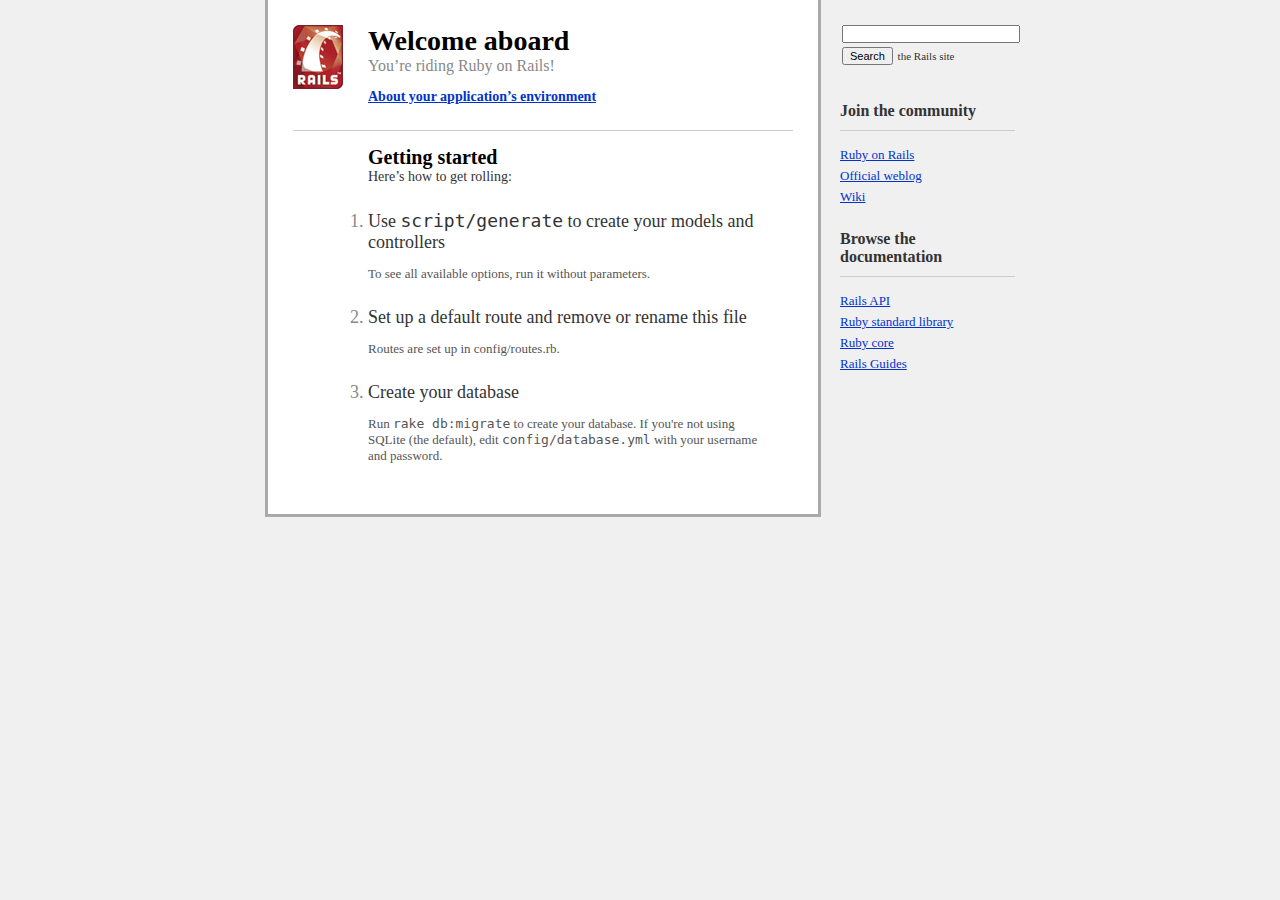
<file: public/index.html>
<!DOCTYPE html PUBLIC "-//W3C//DTD XHTML 1.0 Transitional//EN"
        "http://www.w3.org/TR/xhtml1/DTD/xhtml1-transitional.dtd">
<html>
  <head>
    <meta http-equiv="Content-type" content="text/html; charset=utf-8" />
    <title>Ruby on Rails: Welcome aboard</title>
    <style type="text/css" media="screen">
      body {
        margin: 0;
        margin-bottom: 25px;
        padding: 0;
        background-color: #f0f0f0;
        font-family: "Lucida Grande", "Bitstream Vera Sans", "Verdana";
        font-size: 13px;
        color: #333;
      }
      
      h1 {
        font-size: 28px;
        color: #000;
      }
      
      a  {color: #03c}
      a:hover {
        background-color: #03c;
        color: white;
        text-decoration: none;
      }
      
      
      #page {
        background-color: #f0f0f0;
        width: 750px;
        margin: 0;
        margin-left: auto;
        margin-right: auto;
      }
      
      #content {
        float: left;
        background-color: white;
        border: 3px solid #aaa;
        border-top: none;
        padding: 25px;
        width: 500px;
      }
      
      #sidebar {
        float: right;
        width: 175px;
      }

      #footer {
        clear: both;
      }
      

      #header, #about, #getting-started {
        padding-left: 75px;
        padding-right: 30px;
      }


      #header {
        background-image: url("images/rails.png");
        background-repeat: no-repeat;
        background-position: top left;
        height: 64px;
      }
      #header h1, #header h2 {margin: 0}
      #header h2 {
        color: #888;
        font-weight: normal;
        font-size: 16px;
      }
      
      
      #about h3 {
        margin: 0;
        margin-bottom: 10px;
        font-size: 14px;
      }
      
      #about-content {
        background-color: #ffd;
        border: 1px solid #fc0;
        margin-left: -11px;
      }
      #about-content table {
        margin-top: 10px;
        margin-bottom: 10px;
        font-size: 11px;
        border-collapse: collapse;
      }
      #about-content td {
        padding: 10px;
        padding-top: 3px;
        padding-bottom: 3px;
      }
      #about-content td.name  {color: #555}
      #about-content td.value {color: #000}
      
      #about-content.failure {
        background-color: #fcc;
        border: 1px solid #f00;
      }
      #about-content.failure p {
        margin: 0;
        padding: 10px;
      }
      
      
      #getting-started {
        border-top: 1px solid #ccc;
        margin-top: 25px;
        padding-top: 15px;
      }
      #getting-started h1 {
        margin: 0;
        font-size: 20px;
      }
      #getting-started h2 {
        margin: 0;
        font-size: 14px;
        font-weight: normal;
        color: #333;
        margin-bottom: 25px;
      }
      #getting-started ol {
        margin-left: 0;
        padding-left: 0;
      }
      #getting-started li {
        font-size: 18px;
        color: #888;
        margin-bottom: 25px;
      }
      #getting-started li h2 {
        margin: 0;
        font-weight: normal;
        font-size: 18px;
        color: #333;
      }
      #getting-started li p {
        color: #555;
        font-size: 13px;
      }
      
      
      #search {
        margin: 0;
        padding-top: 10px;
        padding-bottom: 10px;
        font-size: 11px;
      }
      #search input {
        font-size: 11px;
        margin: 2px;
      }
      #search-text {width: 170px}
      
      
      #sidebar ul {
        margin-left: 0;
        padding-left: 0;
      }
      #sidebar ul h3 {
        margin-top: 25px;
        font-size: 16px;
        padding-bottom: 10px;
        border-bottom: 1px solid #ccc;
      }
      #sidebar li {
        list-style-type: none;
      }
      #sidebar ul.links li {
        margin-bottom: 5px;
      }
      
    </style>
    <script type="text/javascript" src="javascripts/prototype.js"></script>
    <script type="text/javascript" src="javascripts/effects.js"></script>
    <script type="text/javascript">
      function about() {
        if (Element.empty('about-content')) {
          new Ajax.Updater('about-content', 'rails/info/properties', {
            method:     'get',
            onFailure:  function() {Element.classNames('about-content').add('failure')},
            onComplete: function() {new Effect.BlindDown('about-content', {duration: 0.25})}
          });
        } else {
          new Effect[Element.visible('about-content') ? 
            'BlindUp' : 'BlindDown']('about-content', {duration: 0.25});
        }
      }
      
      window.onload = function() {
        $('search-text').value = '';
        $('search').onsubmit = function() {
          $('search-text').value = 'site:rubyonrails.org ' + $F('search-text');
        }
      }
    </script>
  </head>
  <body>
    <div id="page">
      <div id="sidebar">
        <ul id="sidebar-items">
          <li>
            <form id="search" action="http://www.google.com/search" method="get">
              <input type="hidden" name="hl" value="en" />
              <input type="text" id="search-text" name="q" value="site:rubyonrails.org " />
              <input type="submit" value="Search" /> the Rails site
            </form>
          </li>
        
          <li>
            <h3>Join the community</h3>
            <ul class="links">
              <li><a href="http://www.rubyonrails.org/">Ruby on Rails</a></li>
              <li><a href="http://weblog.rubyonrails.org/">Official weblog</a></li>
              <li><a href="http://wiki.rubyonrails.org/">Wiki</a></li>
            </ul>
          </li>
          
          <li>
            <h3>Browse the documentation</h3>
            <ul class="links">
              <li><a href="http://api.rubyonrails.org/">Rails API</a></li>
              <li><a href="http://stdlib.rubyonrails.org/">Ruby standard library</a></li>
              <li><a href="http://corelib.rubyonrails.org/">Ruby core</a></li>
              <li><a href="http://guides.rubyonrails.org/">Rails Guides</a></li>
            </ul>
          </li>
        </ul>
      </div>

      <div id="content">
        <div id="header">
          <h1>Welcome aboard</h1>
          <h2>You&rsquo;re riding Ruby on Rails!</h2>
        </div>

        <div id="about">
          <h3><a href="rails/info/properties" onclick="about(); return false">About your application&rsquo;s environment</a></h3>
          <div id="about-content" style="display: none"></div>
        </div>
        
        <div id="getting-started">
          <h1>Getting started</h1>
          <h2>Here&rsquo;s how to get rolling:</h2>
          
          <ol>          
            <li>
              <h2>Use <tt>script/generate</tt> to create your models and controllers</h2>
              <p>To see all available options, run it without parameters.</p>
            </li>
            
            <li>
              <h2>Set up a default route and remove or rename this file</h2>
              <p>Routes are set up in config/routes.rb.</p>
            </li>

            <li>
              <h2>Create your database</h2>
              <p>Run <tt>rake db:migrate</tt> to create your database. If you're not using SQLite (the default), edit <tt>config/database.yml</tt> with your username and password.</p>
            </li>
          </ol>
        </div>
      </div>
      
      <div id="footer">&nbsp;</div>
    </div>
  </body>
</html>
</file>
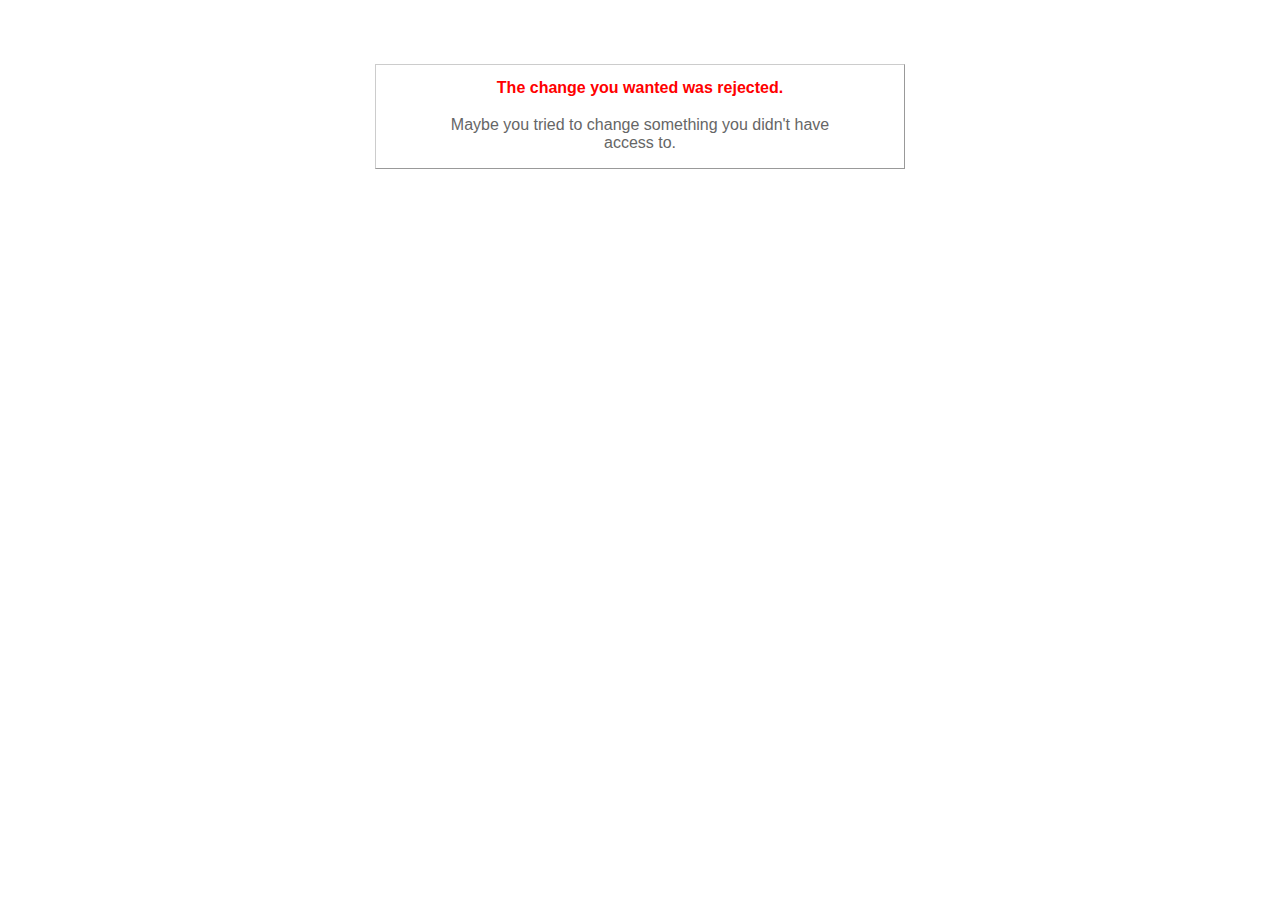
<file: public/422.html>
<!DOCTYPE html PUBLIC "-//W3C//DTD XHTML 1.0 Transitional//EN"
       "http://www.w3.org/TR/xhtml1/DTD/xhtml1-transitional.dtd">

<html xmlns="http://www.w3.org/1999/xhtml" xml:lang="en" lang="en">

<head>
  <meta http-equiv="content-type" content="text/html; charset=UTF-8" />
  <title>The change you wanted was rejected (422)</title>
	<style type="text/css">
		body { background-color: #fff; color: #666; text-align: center; font-family: arial, sans-serif; }
		div.dialog {
			width: 25em;
			padding: 0 4em;
			margin: 4em auto 0 auto;
			border: 1px solid #ccc;
			border-right-color: #999;
			border-bottom-color: #999;
		}
		h1 { font-size: 100%; color: #f00; line-height: 1.5em; }
	</style>
</head>

<body>
  <!-- This file lives in public/422.html -->
  <div class="dialog">
    <h1>The change you wanted was rejected.</h1>
    <p>Maybe you tried to change something you didn't have access to.</p>
  </div>
</body>
</html>
</file>
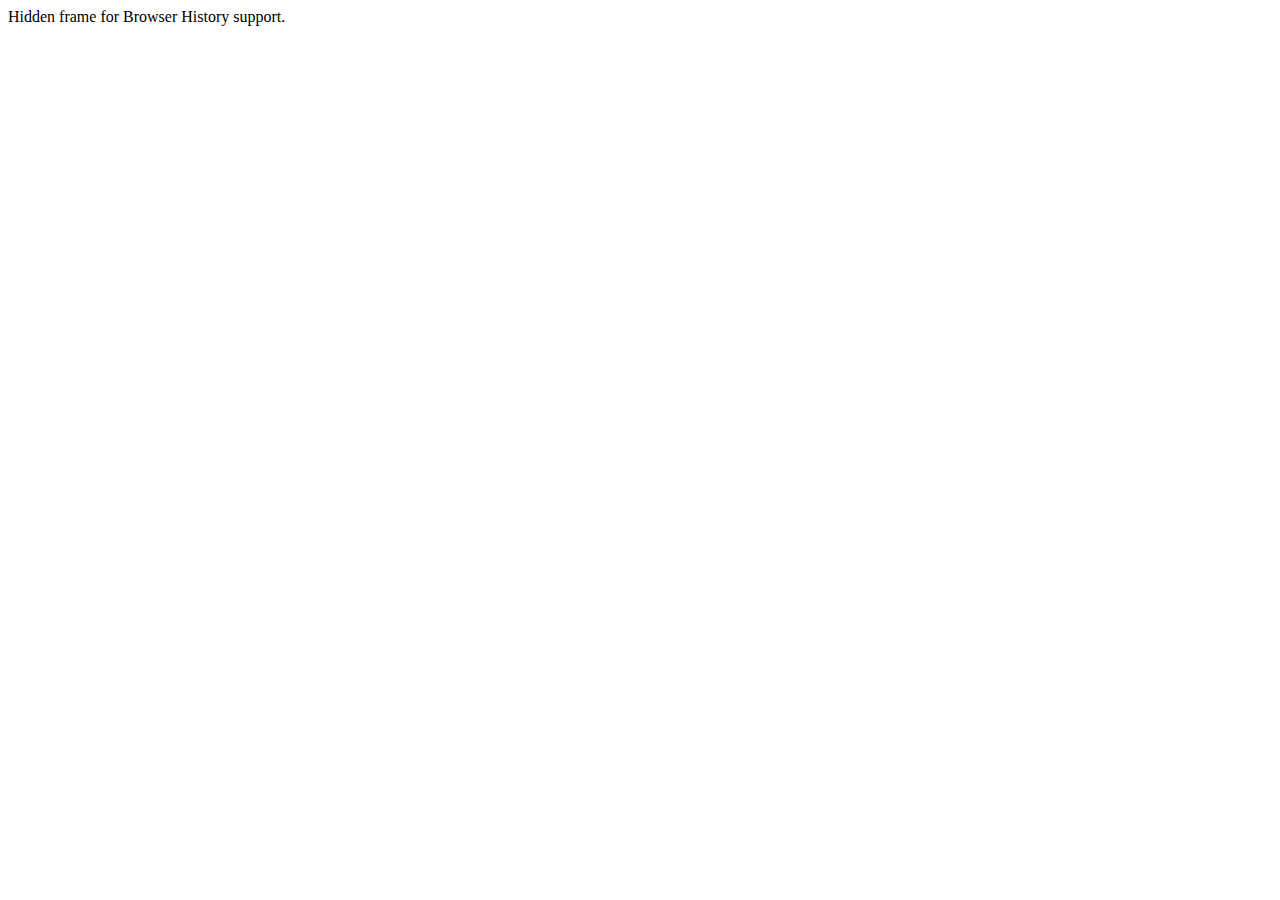
<file: html-template/history/historyFrame.html>
<html>
    <head>
        <META HTTP-EQUIV="Pragma" CONTENT="no-cache"> 
        <META HTTP-EQUIV="Expires" CONTENT="-1"> 
    </head>
    <body>
    <script>
        function processUrl()
        {

            var pos = url.indexOf("?");
            url = pos != -1 ? url.substr(pos + 1) : "";
            if (!parent._ie_firstload) {
                parent.BrowserHistory.setBrowserURL(url);
                try {
                    parent.BrowserHistory.browserURLChange(url);
                } catch(e) { }
            } else {
                parent._ie_firstload = false;
            }
        }

        var url = document.location.href;
        processUrl();
        document.write(encodeURIComponent(url));
    </script>
    Hidden frame for Browser History support.
    </body>
</html>
</file>
